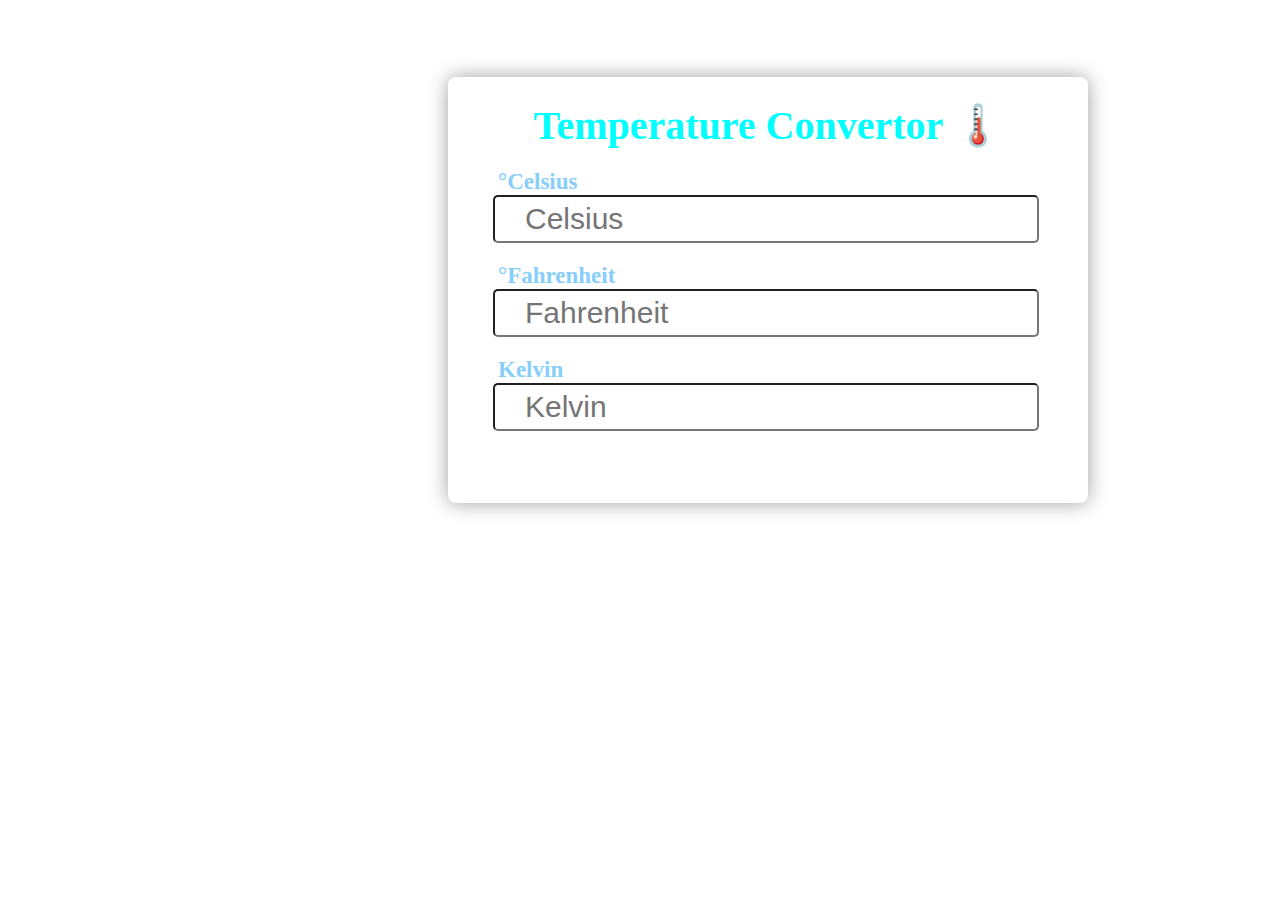
<file: TEMPERATURE CONVERTOR/index.html>
<!DOCTYPE html>
<html lang="en">

<head>
    <meta charset="UTF-8">
    <meta http-equiv="X-UA-Compatible" content="IE=edge">
    <meta name="viewport" content="width=device-width, initial-scale=1.0">
    <title>Temperature unit convertor</title>
    <link rel="stylesheet" href="style.css">
</head>

<body>
    <div class="container">
        <h1 class="head">Temperature  Convertor 🌡️</h1>
        <div class="box">
            <label >&#176;Celsius</label>
            <nav class="enter">
                <input type="number" name="temp" id="cel" placeholder="Celsius">
            </nav>
            
            <label >&#176;Fahrenheit</label>
            <nav class="convert">
                <input type="number" name="temp" id="fah" placeholder="Fahrenheit">                
            </nav>

            <label >Kelvin</label>
            <nav class="convert">
                <input type="number" name="temp" id="kel" placeholder="Kelvin">                
            </nav>
        </div>
       
    </div>
    <script src="javascript.js"></script>
</body>
</html>
</file>
<file: TEMPERATURE CONVERTOR/style.css>
*{
    margin: 0;
    padding: 0;
}

body{
    /* background: url(https://media.istockphoto.com/id/1393245512/photo/temperature-contrast-minimal-thermometer-3d-render-illustration.jpg?b=1&s=170667a&w=0&k=20&c=fZfpY0BJ6mjXeEBcCfOImGQ92EX4Y0ORsbtf9zyabRE=); */
    background: url(https://t4.ftcdn.net/jpg/02/10/54/69/360_F_210546904_9BCZEy11YRxLIXH4WHC1btb0sPx7nF2m.jpg);
    background-size: cover;
   
}

.container{
    margin: 6% 20% 10% 35%; 
    height: 40%;
    width: 50%;
    background-color: transparent;
    border-radius: 8px;
    padding: 2% 0 4% 0;
    box-shadow: 0px 0px 20px rgb(160, 160, 160);
   
}

h1{  text-align: center;
    font-size: 40px;
    font-weight: 900;
    color:aqua;
    margin-bottom: 20px;
}

label{
    margin-left: 50px;
    font-size: 23px;
    font-weight: bold;
    color:lightskyblue;
}

input{
    margin-left: 45px;
    margin-bottom: 20px;
    font-size: 30px;
    width: 80%;
    padding: 5px 0 5px 30px;
    border-radius: 5px;
    text-align: left;
}
</file>
